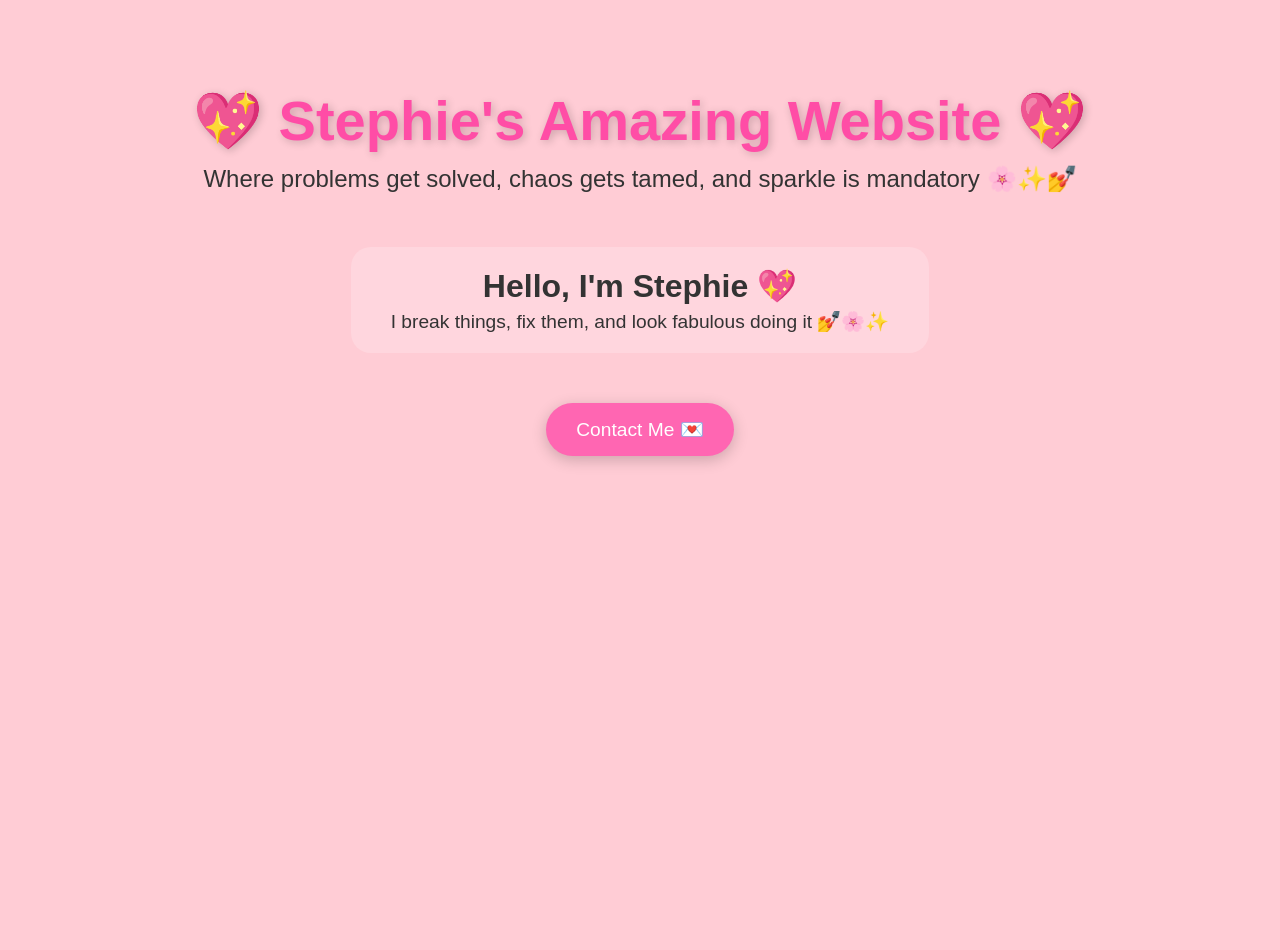
<file: docs/index.html>
<!DOCTYPE html>
<html>
<head>
  <title>Stephie's Amazing Website</title>
  <link rel="stylesheet" href="style.css">
</head>
<body>
  <h1>💖 Stephie's Amazing Website 💖</h1>
  <p>Where problems get solved, chaos gets tamed, and sparkle is mandatory 🌸✨💅</p>

  <!-- About Me Section -->
  <div class="about">
    <h2>Hello, I'm Stephie 💖</h2>
    <p>I break things, fix them, and look fabulous doing it 💅🌸✨</p>
  </div>

  <!-- Contact Button -->
  <button onclick="openContactForm()">Contact Me 💌</button>

  <!-- Hidden Contact Form -->
  <div id="contactForm" class="contact-form">
    <form id="form">
      <input type="text" name="name" placeholder="Your Name" required>
      <input type="email" name="email" placeholder="Your Email" required>
      <textarea name="message" placeholder="Your Message" required></textarea>
      <button type="submit">Send 💖</button>
      <button type="button" onclick="closeContactForm()">Cancel ❌</button>
    </form>
  </div>

<script>
// Contact form open/close
function openContactForm() { document.getElementById('contactForm').style.display = 'flex'; }
function closeContactForm() { document.getElementById('contactForm').style.display = 'none'; }

// Send form to Formspree
document.getElementById('form').addEventListener('submit', function(e) {
  e.preventDefault();
  const formData = new FormData(this);

  fetch('https://formspree.io/f/mjgagqnn', {
    method: 'POST',
    body: formData,
    headers: { 'Accept': 'application/json' }
  }).then(res => {
    alert('Message sent! Check your email 💌');
    closeContactForm();
    this.reset();
  }).catch(err => alert('Oopsie! Unicorns tripped 💖🦄'));
});

// 🌸 Falling emojis
const emojis = ["🦄","🌸","✨","💖"];
function createEmoji() {
  const emoji = document.createElement("div");
  emoji.innerText = emojis[Math.floor(Math.random()*emojis.length)];
  emoji.style.position = "fixed";
  emoji.style.left = Math.random()*100 + "vw";
  emoji.style.top = "-50px";
  emoji.style.fontSize = "30px";
  emoji.style.pointerEvents = "none";
  emoji.style.animation = "fall 6s linear";
  document.body.appendChild(emoji);
  setTimeout(() => emoji.remove(), 6000);
}
setInterval(createEmoji, 500);

// ✨ Sparkles follow mouse
document.addEventListener("mousemove", function(e) {
  const sparkle = document.createElement("div");
  sparkle.innerText = "✨";
  sparkle.style.position = "fixed";
  sparkle.style.left = e.clientX + Math.random()*10 + "px";
  sparkle.style.top = e.clientY + Math.random()*10 + "px";
  sparkle.style.fontSize = (10+Math.random()*20)+"px";
  sparkle.style.pointerEvents = "none";
  sparkle.style.opacity = 0.8;
  document.body.appendChild(sparkle);
  setTimeout(() => sparkle.remove(), 800);
});

// 💖 Hearts on click
document.addEventListener("click", function(e){
  const heart = document.createElement("div");
  heart.innerText = "💖";
  heart.style.position = "fixed";
  heart.style.left = e.clientX + "px";
  heart.style.top = e.clientY + "px";
  heart.style.fontSize = "24px";
  heart.style.pointerEvents = "none";
  document.body.appendChild(heart);
  setTimeout(() => heart.remove(), 1000);
});
</script>

</body>
</html>
</file>
<file: docs/style.css>
/* Body styling with baby pink background */
body {
  font-family: 'Segoe UI', Tahoma, Geneva, Verdana, sans-serif;
  background-color: #ffccd5; /* baby pink */
  color: #333;
  margin: 0;
  padding: 0;
  display: flex;
  flex-direction: column;
  align-items: center;
  justify-content: flex-start;
  min-height: 100vh;
  text-align: center;
  overflow: hidden;
  padding-top: 50px;
}

/* Headline */
h1 {
  font-size: 3.5em;
  margin-bottom: 0.2em;
  color: #ff4da6;
  text-shadow: 2px 2px 8px rgba(0,0,0,0.2);
  animation: fadeIn 2s ease-in-out;
  animation-name: rainbowGlow;
  animation-duration: 3s;
  animation-iteration-count: infinite;
}

/* Paragraph */
p {
  font-size: 1.5em;
  margin-top: 0;
  animation: fadeIn 3s ease-in-out;
}

/* About Section */
.about {
  background-color: rgba(255,255,255,0.2);
  padding: 20px 40px;
  margin: 30px 0;
  border-radius: 20px;
}

.about h2 {
  margin: 0;
  font-size: 2em;
}

.about p {
  font-size: 1.2em;
  margin: 5px 0 0 0;
}

/* Buttons */
button {
  margin-top: 20px;
  padding: 15px 30px;
  font-size: 1.2em;
  border: none;
  border-radius: 50px;
  background-color: #ff66b2;
  color: white;
  cursor: pointer;
  box-shadow: 0 4px 15px rgba(0,0,0,0.2);
  transition: all 0.3s ease;
}

button:hover {
  transform: scale(1.1) rotate(-2deg);
  box-shadow: 0 6px 20px rgba(0,0,0,0.3);
}

/* Contact Form */
.contact-form {
  display: none;
  position: fixed;
  top:0; left:0; right:0; bottom:0;
  background: rgba(0,0,0,0.6);
  justify-content: center;
  align-items: center;
}

.contact-form form {
  background: white;
  color: black;
  padding: 30px;
  border-radius: 20px;
  display: flex;
  flex-direction: column;
  width: 300px;
}

.contact-form input, .contact-form textarea {
  margin: 10px 0;
  padding: 10px;
  border-radius: 10px;
  border: 1px solid #ccc;
}

.contact-form button {
  background-color: #ff66b2;
  color: white;
  margin-top: 10px;
}

/* Fade in animation */
@keyframes fadeIn {
  0% { opacity: 0; transform: translateY(-20px);}
  100% { opacity: 1; transform: translateY(0);}
}

/* Falling emojis animation */
.falling {
  position: absolute;
  width: 40px;
  height: 40px;
  top: -50px;
  animation-name: fall;
  animation-timing-function: linear;
  animation-iteration-count: infinite;
  z-index: 0;
}

@keyframes fall {
  0% { transform: translateY(-50px) rotate(0deg); }
  100% { transform: translateY(110vh) rotate(360deg); }
}

/* Rainbow glowing title animation */
@keyframes rainbowGlow {
  0% { color: #ff4da6; text-shadow: 0 0 10px #ff4da6; }
  25% { color: #ffcc00; text-shadow: 0 0 10px #ffcc00; }
  50% { color: #4da6ff; text-shadow: 0 0 10px #4da6ff; }
  75% { color: #ff66b2; text-shadow: 0 0 10px #ff66b2; }
  100% { color: #ff4da6; text-shadow: 0 0 10px #ff4da6; }
}
</file>
